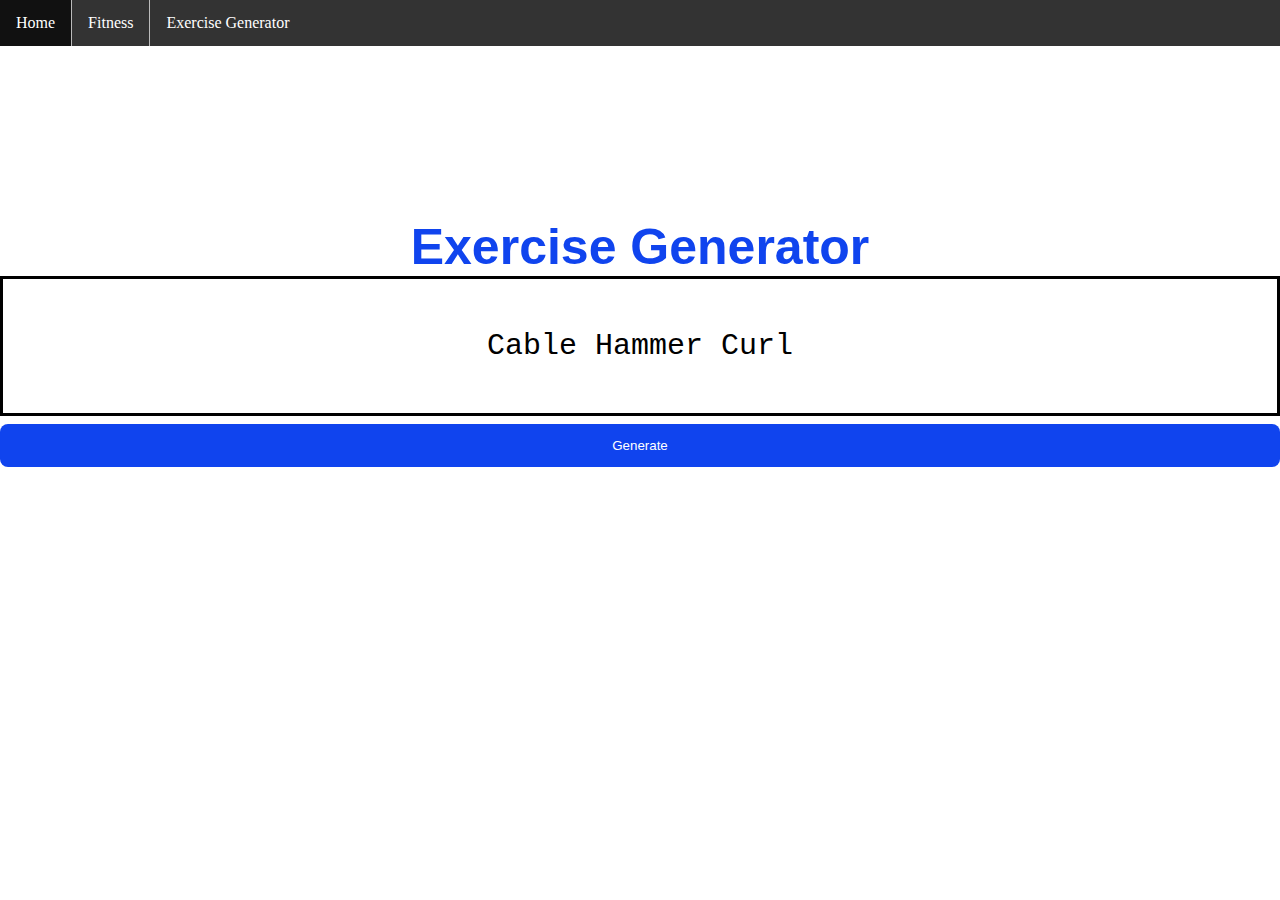
<file: egen.html>
<!DOCTYPE html>
<html lang="en">
<head>
    <meta charset="UTF-8">
    <meta http-equiv="X-UA-Compatible" content="IE=edge">
    <meta name="viewport" content="width=device-width, initial-scale=1.0">
    <link rel="shortcut icon" href="favicon.ico" type="image/x-icon">
    <link rel="stylesheet" href="style.css">
    <title>Fitness.io | Excercise Generator</title>
</head>
<body>
    <div class="navbar">
        <div class="navbar-inner">
            <div class="container">
                <ul class="nav">
                    <li><a href="index.html">Home</a></li>
                    <li><a href="excercise.html">Fitness</a></li>
                    <li><a href="egen.html">Exercise Generator</a></li>
                </ul>
            </div>
        </div>
    </div>

    <br><br><br><br><br>
    <h1 id="title-2">Exercise Generator</h1>
    <div id="display">
        <!-- Displays exercise -->
    </div>
    <div class="container">
        <button onclick="displayExercise()">Generate</button>
    </div>

    <script src="function.js"></script>
</body>
</html>
</file>
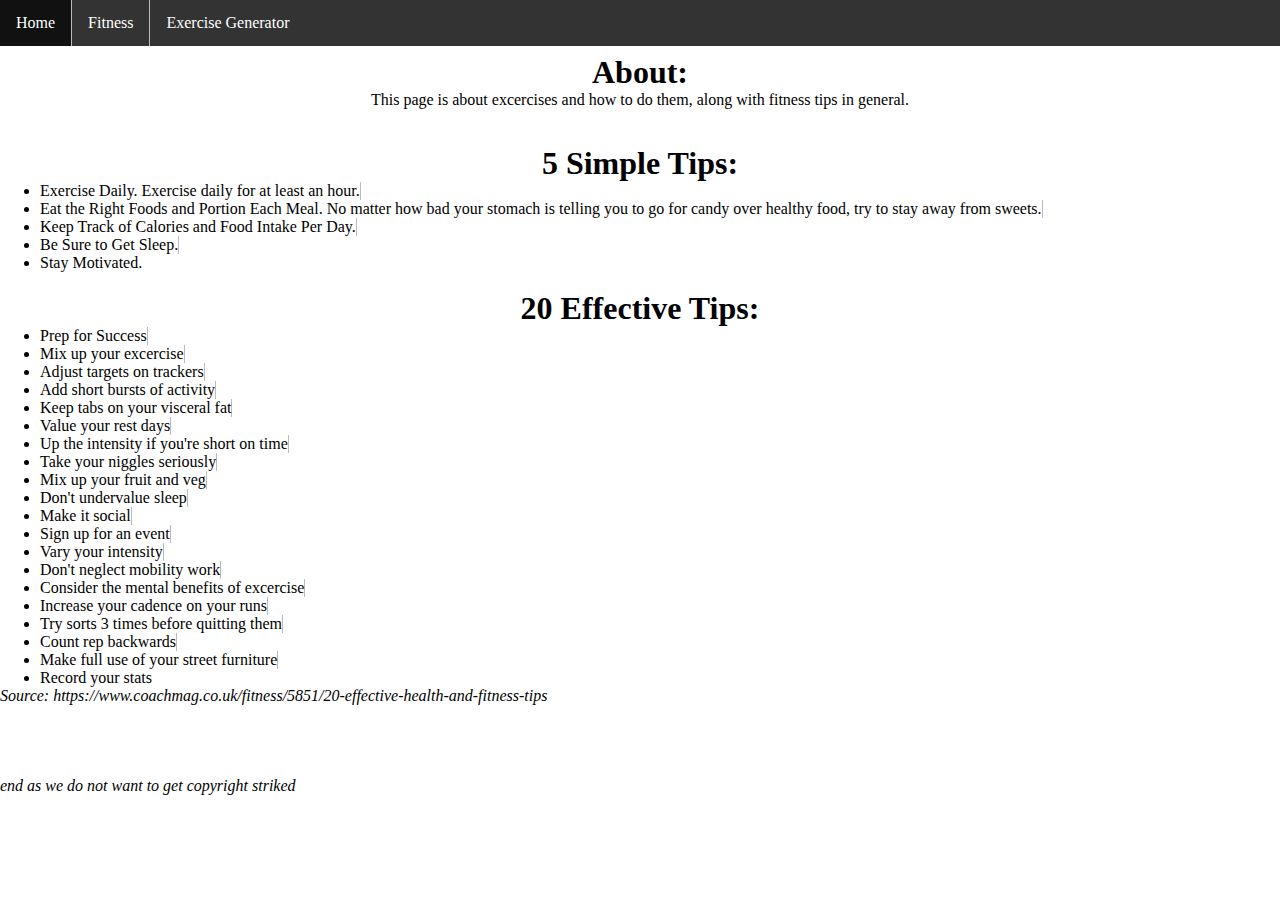
<file: excercise.html>
<!DOCTYPE html>
<html lang="en">
<head>
    <meta charset="UTF-8">
    <meta http-equiv="X-UA-Compatible" content="IE=edge">
    <meta name="viewport" content="width=device-width, initial-scale=1.0">
    <link rel="shortcut icon" href="favicon.ico" type="image/x-icon">
    <link rel="stylesheet" href="style.css">
    <title>Fitness.io | Fitness</title>
</head>
<body>
    <div class="navbar">
        <div class="navbar-inner">
            <div class="container">
                <ul class="nav">
                    <li><a href="index.html">Home</a></li>
                    <li><a href="excercise.html">Fitness</a></li>
                    <li><a href="egen.html">Exercise Generator</a></li>
                </ul>
            </div>
        </div>
    </div>
    <br><br><br>
    <h1 align="center">About:</h1>
    <p align="center">
        This page is about excercises and how to do them, along with fitness tips in general.
    </p>
    <br><br>
    <h1 align="center">5 Simple Tips:</h1>
    <p align="center">
        <ul align="center">
            <li>Exercise Daily. Exercise daily for at least an hour.</li>
            <br>
            <li>Eat the Right Foods and Portion Each Meal. No matter how bad your stomach is telling you to go for candy over healthy food, try to stay away from sweets.</li>
            <br>
            <li>Keep Track of Calories and Food Intake Per Day.</li>
            <br>
            <li>Be Sure to Get Sleep.</li>
            <br>
            <li>Stay Motivated.</li>
        </ul>
    </p>
    <br><br>
    <h1 align="center">20 Effective Tips:</h1>
    <p align="center">
        <ul align="center">
            <li>Prep for Success</li>
            <br>
            <li>Mix up your excercise</li>
            <br>
            <li>Adjust targets on trackers</li>
            <br>
            <li>Add short bursts of activity</li>
            <br>
            <li>Keep tabs on your visceral fat</li>
            <br>
            <li>Value your rest days</li>
            <br>
            <li>Up the intensity if you're short on time</li>
            <br>
            <li>Take your niggles seriously</li>
            <br>
            <li>Mix up your fruit and veg</li>
            <br>
            <li>Don't undervalue sleep</li>
            <br>
            <li>Make it social</li>
            <br>
            <li>Sign up for an event</li>
            <br>
            <li>Vary your intensity</li>
            <br>
            <li>Don't neglect mobility work</li>
            <br>
            <li>Consider the mental benefits of excercise</li>
            <br>
            <li>Increase your cadence on your runs</li>
            <br>
            <li>Try sorts 3 times before quitting them</li>
            <br>
            <li>Count rep backwards</li>
            <br>
            <li>Make full use of your street furniture</li>
            <br>
            <li>Record your stats</li>
        </ul>
        <br>
        <i>Source: https://www.coachmag.co.uk/fitness/5851/20-effective-health-and-fitness-tips</i>
    </p>
    <br><br><br><br>
    <i center>end as we do not want to get copyright striked</i>
</body>
</html>
</file>
<file: style.css>
*{
    margin: 0%;
}

.nav {
    list-style-type: none;
    margin: 0;
    padding: 0;
    overflow: hidden;
    background-color: #333;
    position: fixed;
    top: 0;
    width: 100%;
  }
  
  li {
    float: left;
    border-right: 1px solid #bbb;
  }
  
  li a {
    display: block;
    color: white;
    text-align: center;
    padding: 14px 16px;
    text-decoration: none;
  }
  
  /* Change the link color to #111 (black) on hover */
  li a:hover {
    background-color: #111;
  }
  li:last-child {
    border-right: none;
  }
  .active {
    background-color: #1044ee;
  }

#title {
    font-family: Impact, Haettenschweiler, 'Arial Narrow Bold', sans-serif;
    font-size: 50px;
    color: #1044ee;
    text-align: center;
    margin-top: 10%;
}

.logo {
    display: block;
    margin-left: auto;
    margin-right: auto;
    width: 50%;
    border-radius: 8px;
    height: min-content;
    width: min-content;
}

#title-2 {
    font-family: Impact, Haettenschweiler, 'Arial Narrow Bold', sans-serif;
    font-size: 50px;
    color: #1044ee;
    text-align: center;
    margin-top: 10%;
}

#display {
    text-align: center;
    border: 3px solid #000000;
    padding: 50px;
    font-size: 30px;
    font-family: 'Courier New', Courier, monospace;
}

button{
    background-color: #1044ee;
    color: white;
    padding: 14px 20px;
    margin: 8px 0;
    border: none;
    cursor: pointer;
    width: 100%;
    border-radius: 8px;
}
</file>
